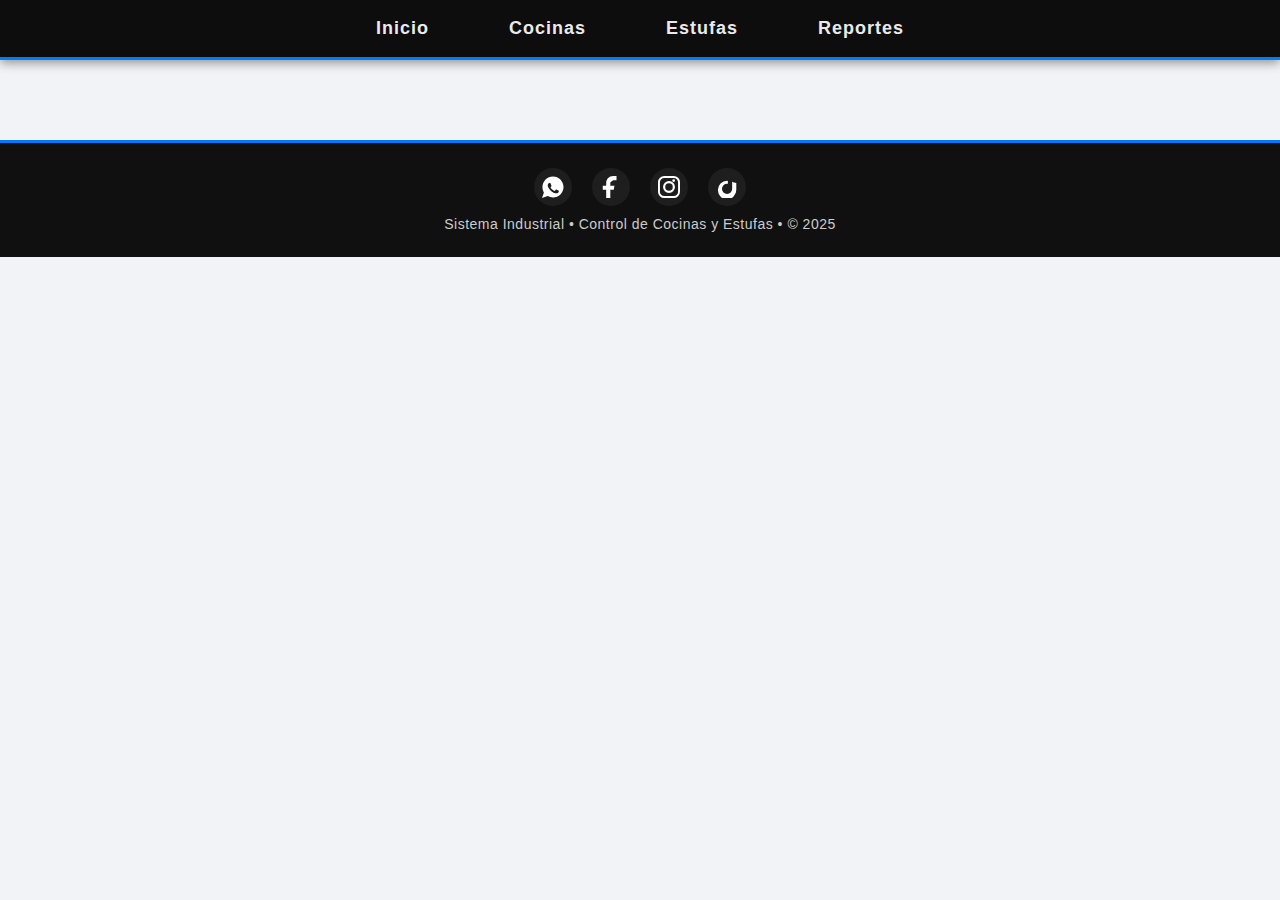
<file: index.html>
<!doctype html>
<html lang="en" data-beasties-container="">
<head>
  <meta charset="utf-8">
  <title>MyPage</title>
  <base href="https://yarotsanabrialaura.github.io/Yarot-Frontend/">
  <meta name="viewport" content="width=device-width, initial-scale=1">
  <link rel="icon" type="image/x-icon" href="favicon.ico">
<style>body{margin:0;padding:0;background-color:#f1f3f6;font-family:Poppins,sans-serif;color:#2b2b2b}</style><link rel="stylesheet" href="styles-CTOEUJ5Y.css" media="print" onload="this.media='all'"><noscript><link rel="stylesheet" href="styles-CTOEUJ5Y.css"></noscript></head>
<body ngcm="">
  <app-root></app-root>
<script src="polyfills-GNKGQMRJ.js" type="module"></script><script src="main-VIDGPLWJ.js" type="module"></script></body>
</html>
</file>
<file: styles-CTOEUJ5Y.css>
body{margin:0;padding:0;background-color:#f1f3f6;font-family:Poppins,sans-serif;color:#2b2b2b}.header{width:100%;background:#0d0d0d;padding:18px 0;border-bottom:3px solid #007bff;box-shadow:0 3px 10px #0006}.menu{display:flex;justify-content:center;gap:80px}.menu a{color:#eaeaea;text-decoration:none;font-weight:600;font-size:18px;letter-spacing:1px;transition:.2s}.menu a:hover{color:#4da3ff;text-shadow:0 0 8px #007bff}.container-page{width:85%;margin:40px auto}.card{background:#fff;padding:30px;border-radius:16px;border-left:6px solid #007bff;box-shadow:0 6px 24px #0000001f;margin-bottom:40px}.btn-primary-custom{background:#007bff;padding:12px 20px;border-radius:10px;color:#fff;border:none;cursor:pointer;font-weight:600;letter-spacing:.5px;transition:.2s}.btn-primary-custom:hover{background:#005fcc}.btn-danger-custom{background:#f44;padding:12px 20px;border-radius:10px;color:#fff;border:none;cursor:pointer;font-weight:600;transition:.2s}.btn-danger-custom:hover{background:#c00}.table-modern{width:100%;border-collapse:collapse;margin-top:20px}.table-modern th{background:#1a1a1a;color:#fff;padding:14px;text-align:left;font-size:15px;letter-spacing:.5px}.table-modern td{padding:12px;border-bottom:1px solid #ddd}.table-modern tr:hover{background:#e6e6e6}.hero-industrial{background:linear-gradient(180deg,#101010,#1c1c1c);padding:100px 0;color:#fff;text-align:center;border-bottom:4px solid #007bff}.hero-title{font-size:48px;margin-bottom:15px;font-weight:700;text-shadow:0 0 8px rgba(0,0,0,.5)}.hero-sub{font-size:22px;opacity:.9;max-width:700px;margin:auto}.footer{margin-top:80px;background:#0d0d0d;padding:25px 0;text-align:center;color:#d0d0d0;font-size:14px;letter-spacing:.5px;border-top:3px solid #007bff}.page-header-industrial{background:#0e0e0e;color:#fff;padding:35px 40px;border-left:6px solid #007bff;border-radius:10px;margin-bottom:35px;box-shadow:0 3px 12px #0000004d}.page-header-industrial h1{margin:0;font-size:32px;font-weight:700}.page-header-industrial p{margin-top:6px;opacity:.8;font-size:16px}.menu a{position:relative}.menu a:after{content:"";position:absolute;bottom:-8px;left:0;width:0%;height:3px;background:#007bff;transition:.3s}.menu a:hover:after{width:100%}.table-modern tbody tr{transition:background .2s}.table-modern tbody tr:hover{background:#f0f4ff}.form-card{background:#fff;padding:35px;border-radius:16px;border-left:6px solid #007bff;box-shadow:0 6px 24px #0000001f;width:60%;margin:auto auto 50px}.form-title{font-size:26px;font-weight:700;margin-bottom:30px;color:#1b1b1b}.form-group{margin-bottom:22px;display:flex;flex-direction:column}.form-group label{font-weight:600;margin-bottom:6px;color:#333}.input-industrial{padding:12px 15px;border-radius:8px;border:2px solid #ccc;font-size:15px;transition:.2s}.input-industrial:focus{border-color:#007bff;box-shadow:0 0 4px #007bff;outline:none}.form-buttons{margin-top:25px;display:flex;gap:15px}.btn-secondary-custom{background:#e0e0e0;padding:12px 20px;border-radius:10px;border:none;cursor:pointer;font-weight:600;transition:.2s}.btn-secondary-custom:hover{background:#cacaca}.form-two-columns{display:flex;gap:20px}.form-two-columns .form-group{flex:1}.input-industrial select,select.input-industrial{appearance:none;background-color:#fff;background-image:linear-gradient(45deg,transparent 50%,#007bff 50%),linear-gradient(135deg,#007bff 50%,transparent 50%);background-position:calc(100% - 20px) calc(1em + 2px),calc(100% - 15px) calc(1em + 2px);background-size:5px 5px,5px 5px;background-repeat:no-repeat;padding-right:40px}select.input-industrial:focus{border-color:#007bff;box-shadow:0 0 4px #007bff}.page-header-industrial h1{margin-bottom:10px}.form-card{width:65%}@media (max-width: 900px){.form-two-columns{flex-direction:column}.form-card{width:95%}}.navbar-industrial{width:100%;background:#000;padding:20px 0;display:flex;justify-content:center;box-shadow:0 4px 10px #00000080}.nav-links{list-style:none;display:flex;gap:60px}.nav-links li a{color:#fff;font-size:1.2rem;text-decoration:none;font-weight:600;transition:.2s ease-in-out}.nav-links li a:hover{color:#0d6efd}.active-link{color:#0d6efd;border-bottom:2px solid #0d6efd;padding-bottom:4px}
</file>
